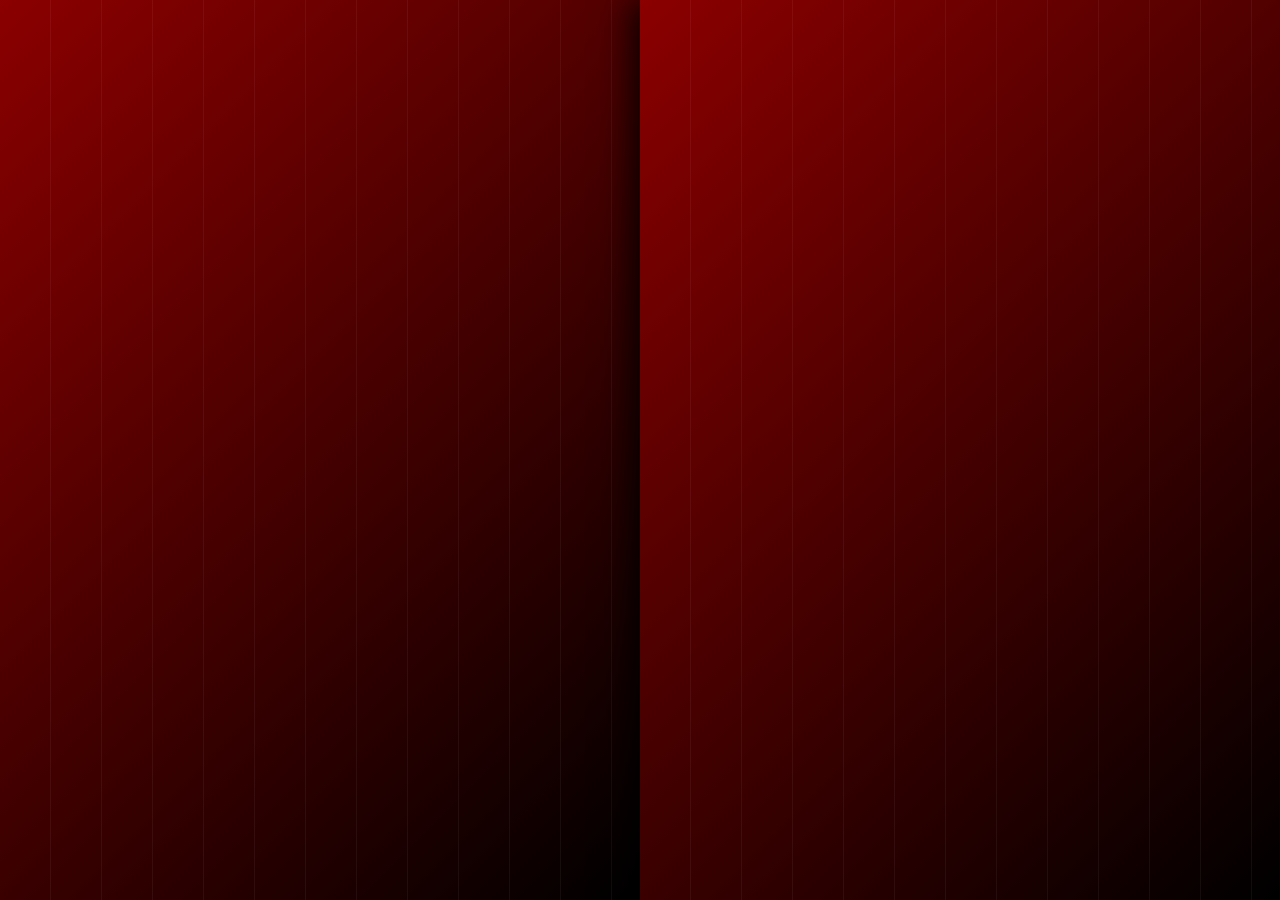
<file: index.html>
<!DOCTYPE html>
<html lang="en">

<head>
    <meta charset="UTF-8">
    <meta name="viewport" content="width=device-width, initial-scale=1.0">
    <title>Happy Birthday Jennifer 🎉</title>
    <link rel="stylesheet" href="landing.css">
    <link rel="preconnect" href="https://fonts.googleapis.com">
    <link rel="preconnect" href="https://fonts.gstatic.com" crossorigin>
    <link
        href="https://fonts.googleapis.com/css2?family=Playfair+Display:wght@400;700;900&family=Montserrat:wght@300;400;600&family=Great+Vibes&display=swap"
        rel="stylesheet">
</head>

<body>
    <!-- Cinematic Landing Page -->
    <div class="landing-page" id="landingPage">
        <!-- Background Image -->
        <div class="landing-background">
            <img src="jennifer-photo.jpg" alt="Jennifer" class="landing-image">
            <div class="image-overlay"></div>
        </div>

        <!-- Curtain Reveal Effect -->
        <div class="curtain curtain-left" id="curtainLeft"></div>
        <div class="curtain curtain-right" id="curtainRight"></div>

        <!-- Content -->
        <div class="landing-content">
            <div class="sparkle sparkle-1">✨</div>
            <div class="sparkle sparkle-2">✨</div>
            <div class="sparkle sparkle-3">✨</div>

            <h1 class="landing-title">
                <span class="title-line-1">Celebrating</span>
                <span class="title-name">Jennifer</span>
                <span class="title-line-3">A Woman of Grace & Excellence</span>
            </h1>

            <div class="subtitle-container">
                <div class="subtitle-line"></div>
                <p class="landing-subtitle">A Special Birthday Experience Awaits</p>
                <div class="subtitle-line"></div>
            </div>

            <button class="enter-button" id="enterButton">
                <span class="button-shimmer"></span>
                <span class="button-text">Enter Celebration</span>
                <span class="button-icon">→</span>
            </button>

            <div class="scroll-indicator">
                <div class="scroll-text">Scroll to reveal</div>
                <div class="scroll-arrow">↓</div>
            </div>
        </div>

        <!-- Floating Elements -->
        <div class="floating-elements">
            <div class="floating-circle circle-1"></div>
            <div class="floating-circle circle-2"></div>
            <div class="floating-circle circle-3"></div>
        </div>
    </div>

    <script src="landing.js"></script>
</body>

</html>
</file>
<file: landing.css>
/* ========================================
   Cinematic Landing Page Styles
   ======================================== */

* {
    margin: 0;
    padding: 0;
    box-sizing: border-box;
}

body {
    font-family: 'Montserrat', sans-serif;
    overflow-x: hidden;
    background: #000;
}

/* ========================================
   Landing Page Container
   ======================================== */

.landing-page {
    position: relative;
    width: 100%;
    height: 100vh;
    overflow: hidden;
    background: #000;
}

/* ========================================
   Background Image with Parallax
   ======================================== */

.landing-background {
    position: absolute;
    top: 0;
    left: 0;
    width: 100%;
    height: 100%;
    overflow: hidden;
}

.landing-image {
    width: 100%;
    height: 100%;
    object-fit: cover;
    object-position: center;
    transform: scale(1.1);
    animation: slowZoom 20s ease-in-out infinite alternate;
}

.image-overlay {
    position: absolute;
    top: 0;
    left: 0;
    width: 100%;
    height: 100%;
    background: linear-gradient(135deg,
            rgba(139, 0, 0, 0.4) 0%,
            rgba(0, 0, 0, 0.7) 50%,
            rgba(218, 165, 32, 0.3) 100%);
    mix-blend-mode: multiply;
}

/* ========================================
   Curtain Reveal Effect
   ======================================== */

.curtain {
    position: fixed;
    top: 0;
    width: 50%;
    height: 100%;
    background: linear-gradient(135deg, #8b0000, #000000);
    z-index: 9999;
    transition: transform 2s cubic-bezier(0.77, 0, 0.175, 1);
}

.curtain-left {
    left: 0;
    transform: translateX(0);
    box-shadow: 10px 0 30px rgba(0, 0, 0, 0.8);
}

.curtain-right {
    right: 0;
    transform: translateX(0);
    box-shadow: -10px 0 30px rgba(0, 0, 0, 0.8);
}

.curtain::before {
    content: '';
    position: absolute;
    top: 0;
    width: 100%;
    height: 100%;
    background: repeating-linear-gradient(90deg,
            transparent,
            transparent 50px,
            rgba(255, 255, 255, 0.05) 50px,
            rgba(255, 255, 255, 0.05) 51px);
    pointer-events: none;
}

.curtain-left.open {
    transform: translateX(-100%);
}

.curtain-right.open {
    transform: translateX(100%);
}

/* ========================================
   Landing Content
   ======================================== */

.landing-content {
    position: relative;
    z-index: 10;
    height: 100%;
    display: flex;
    flex-direction: column;
    align-items: center;
    justify-content: center;
    text-align: center;
    padding: 2rem;
    opacity: 0;
    animation: fadeIn 2s ease-out 1s forwards;
}

/* ========================================
   Typography
   ======================================== */

.landing-title {
    display: flex;
    flex-direction: column;
    gap: 1rem;
    margin-bottom: 2rem;
}

.title-line-1 {
    font-family: 'Montserrat', sans-serif;
    font-size: clamp(1rem, 3vw, 1.5rem);
    font-weight: 300;
    letter-spacing: 8px;
    text-transform: uppercase;
    color: #daa520;
    opacity: 0;
    animation: slideInFromTop 1s ease-out 1.5s forwards;
}

.title-name {
    font-family: 'Great Vibes', cursive;
    font-size: clamp(4rem, 12vw, 8rem);
    font-weight: 400;
    color: #fff;
    text-shadow:
        0 0 20px rgba(218, 165, 32, 0.5),
        0 0 40px rgba(218, 165, 32, 0.3),
        0 4px 20px rgba(0, 0, 0, 0.8);
    opacity: 0;
    animation: fadeInScale 1.5s ease-out 2s forwards;
}

.title-line-3 {
    font-family: 'Playfair Display', serif;
    font-size: clamp(0.9rem, 2.5vw, 1.3rem);
    font-weight: 400;
    font-style: italic;
    color: rgba(255, 255, 255, 0.9);
    letter-spacing: 2px;
    opacity: 0;
    animation: slideInFromBottom 1s ease-out 2.5s forwards;
}

/* ========================================
   Subtitle
   ======================================== */

.subtitle-container {
    display: flex;
    align-items: center;
    gap: 2rem;
    margin-bottom: 3rem;
    opacity: 0;
    animation: fadeIn 1s ease-out 3s forwards;
}

.subtitle-line {
    width: 60px;
    height: 1px;
    background: linear-gradient(90deg, transparent, #daa520, transparent);
}

.landing-subtitle {
    font-family: 'Montserrat', sans-serif;
    font-size: clamp(0.9rem, 2vw, 1.1rem);
    font-weight: 300;
    color: rgba(255, 255, 255, 0.8);
    letter-spacing: 3px;
    text-transform: uppercase;
}

/* ========================================
   Enter Button
   ======================================== */

.enter-button {
    position: relative;
    padding: 1.5rem 4rem;
    font-family: 'Montserrat', sans-serif;
    font-size: 1.1rem;
    font-weight: 600;
    letter-spacing: 3px;
    text-transform: uppercase;
    color: #000;
    background: linear-gradient(135deg, #daa520, #ffd700);
    border: none;
    border-radius: 50px;
    cursor: pointer;
    overflow: hidden;
    transition: all 0.4s cubic-bezier(0.4, 0, 0.2, 1);
    box-shadow:
        0 10px 40px rgba(218, 165, 32, 0.4),
        0 0 20px rgba(218, 165, 32, 0.2),
        inset 0 1px 0 rgba(255, 255, 255, 0.3);
    opacity: 0;
    animation: fadeInUp 1s ease-out 3.5s forwards;
}

.enter-button::before {
    content: '';
    position: absolute;
    top: 0;
    left: -100%;
    width: 100%;
    height: 100%;
    background: linear-gradient(90deg, transparent, rgba(255, 255, 255, 0.4), transparent);
    transition: left 0.5s;
}

.enter-button:hover::before {
    left: 100%;
}

.enter-button:hover {
    transform: translateY(-3px) scale(1.05);
    box-shadow:
        0 15px 50px rgba(218, 165, 32, 0.6),
        0 0 30px rgba(218, 165, 32, 0.4),
        inset 0 1px 0 rgba(255, 255, 255, 0.4);
}

.enter-button:active {
    transform: translateY(-1px) scale(1.02);
}

.button-text {
    position: relative;
    z-index: 1;
    margin-right: 0.5rem;
}

.button-icon {
    position: relative;
    z-index: 1;
    display: inline-block;
    transition: transform 0.4s;
}

.enter-button:hover .button-icon {
    transform: translateX(5px);
}

/* ========================================
   Sparkles
   ======================================== */

.sparkle {
    position: absolute;
    font-size: 2rem;
    opacity: 0;
    animation: sparkleFloat 4s ease-in-out infinite;
}

.sparkle-1 {
    top: 20%;
    left: 15%;
    animation-delay: 0s;
}

.sparkle-2 {
    top: 30%;
    right: 20%;
    animation-delay: 1.5s;
}

.sparkle-3 {
    bottom: 25%;
    left: 20%;
    animation-delay: 3s;
}

/* ========================================
   Scroll Indicator
   ======================================== */

.scroll-indicator {
    position: absolute;
    bottom: 3rem;
    display: flex;
    flex-direction: column;
    align-items: center;
    gap: 0.5rem;
    color: rgba(255, 255, 255, 0.6);
    opacity: 0;
    animation: fadeIn 1s ease-out 4s forwards;
}

.scroll-text {
    font-size: 0.8rem;
    letter-spacing: 2px;
    text-transform: uppercase;
}

.scroll-arrow {
    font-size: 1.5rem;
    animation: bounce 2s ease-in-out infinite;
}

/* ========================================
   Floating Elements
   ======================================== */

.floating-elements {
    position: absolute;
    top: 0;
    left: 0;
    width: 100%;
    height: 100%;
    pointer-events: none;
    overflow: hidden;
}

.floating-circle {
    position: absolute;
    border-radius: 50%;
    background: radial-gradient(circle, rgba(218, 165, 32, 0.2), transparent);
    filter: blur(40px);
    animation: floatAround 15s ease-in-out infinite;
}

.circle-1 {
    width: 300px;
    height: 300px;
    top: 10%;
    left: 10%;
    animation-delay: 0s;
}

.circle-2 {
    width: 200px;
    height: 200px;
    top: 60%;
    right: 15%;
    animation-delay: 5s;
}

.circle-3 {
    width: 250px;
    height: 250px;
    bottom: 20%;
    left: 50%;
    animation-delay: 10s;
}

/* ========================================
   Animations
   ======================================== */

@keyframes fadeIn {
    from {
        opacity: 0;
    }

    to {
        opacity: 1;
    }
}

@keyframes fadeInUp {
    from {
        opacity: 0;
        transform: translateY(30px);
    }

    to {
        opacity: 1;
        transform: translateY(0);
    }
}

@keyframes fadeInScale {
    from {
        opacity: 0;
        transform: scale(0.8);
    }

    to {
        opacity: 1;
        transform: scale(1);
    }
}

@keyframes slideInFromTop {
    from {
        opacity: 0;
        transform: translateY(-30px);
    }

    to {
        opacity: 1;
        transform: translateY(0);
    }
}

@keyframes slideInFromBottom {
    from {
        opacity: 0;
        transform: translateY(30px);
    }

    to {
        opacity: 1;
        transform: translateY(0);
    }
}

@keyframes slowZoom {
    from {
        transform: scale(1.1);
    }

    to {
        transform: scale(1.2);
    }
}

@keyframes sparkleFloat {

    0%,
    100% {
        opacity: 0;
        transform: translateY(0) scale(1);
    }

    50% {
        opacity: 0.8;
        transform: translateY(-20px) scale(1.2);
    }
}

@keyframes bounce {

    0%,
    100% {
        transform: translateY(0);
    }

    50% {
        transform: translateY(-10px);
    }
}

@keyframes floatAround {

    0%,
    100% {
        transform: translate(0, 0);
    }

    25% {
        transform: translate(30px, -30px);
    }

    50% {
        transform: translate(-20px, 20px);
    }

    75% {
        transform: translate(20px, 30px);
    }
}

/* ========================================
   Responsive Design
   ======================================== */

@media (max-width: 768px) {
    .subtitle-container {
        flex-direction: column;
        gap: 1rem;
    }

    .subtitle-line {
        width: 40px;
    }

    .enter-button {
        padding: 1.2rem 3rem;
        font-size: 1rem;
    }

    .sparkle {
        font-size: 1.5rem;
    }

    .scroll-indicator {
        bottom: 2rem;
    }
}

@media (prefers-reduced-motion: reduce) {

    *,
    *::before,
    *::after {
        animation-duration: 0.01ms !important;
        animation-iteration-count: 1 !important;
        transition-duration: 0.01ms !important;
    }
}
</file>
